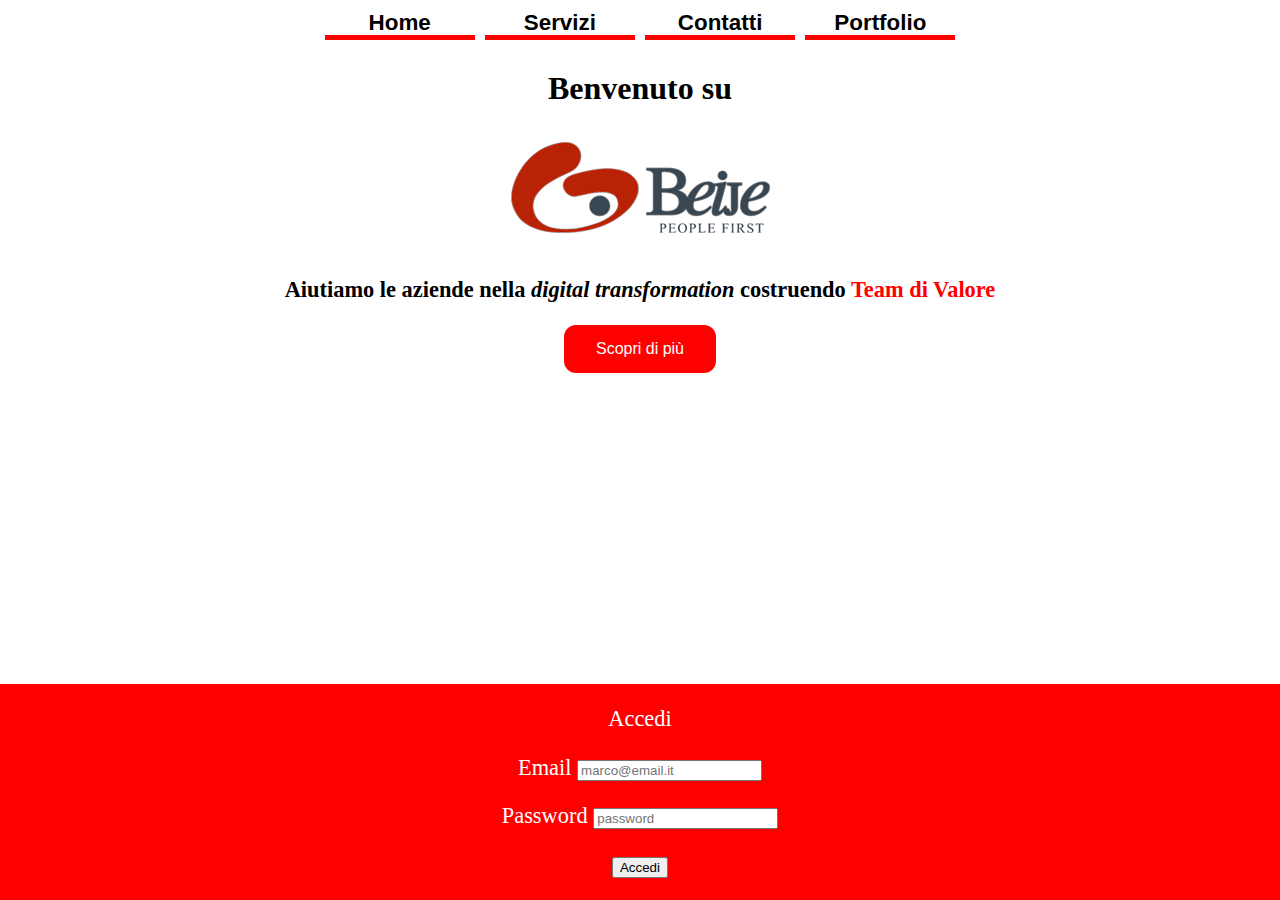
<file: src/it/beije/ananke/HTML/index.html>
<!DOCTYPE html>
<html lang="en">
<head>
    <meta charset="UTF-8">
    <meta name="viewport" content="width=device-width, initial-scale=1.0">
    <title>Ananke Web Site</title>
    <link href="css\style.css" rel="stylesheet">
</head>
<body>
    <div id="container_menu">
        <ul id="menu">
            <li><a href="index.html">Home</a></li>
            <li class="active"><a href="servizi.html">Servizi</a></li>
            <li><a href="#">Contatti</a></li>
            <li><a href="#">Portfolio</a></li>
            
        </ul>
    </div>
    <div class="container">
<h1 >Benvenuto su</h1>
<p> <img src="images\logo_beije260.png"></p>   
<p style="font-size: 1.4em; font-weight: bold;">Aiutiamo le aziende nella <i>digital transformation</i> costruendo <span style="color: red;">Team di Valore</span></p>
<form action="servizi.html">
    <input class="button" type="submit" value="Scopri di più"/>
</form>
</div>
    
<footer>
    <p>Accedi</p>
    <div class="form">
        <form action="servizi.html">
          <p><label for="fname">Email</label>
          <input type="email" id="fname" name="firstname" placeholder="marco@email.it"></p>
      
          <p><label for="lname">Password</label>
          <input type="password" id="lname" name="lastname" placeholder="password"></p>
         <p><input type="submit" value="Accedi"></p>
        </form>
      </div>
   
  </footer>
</body>
</html>
</file>
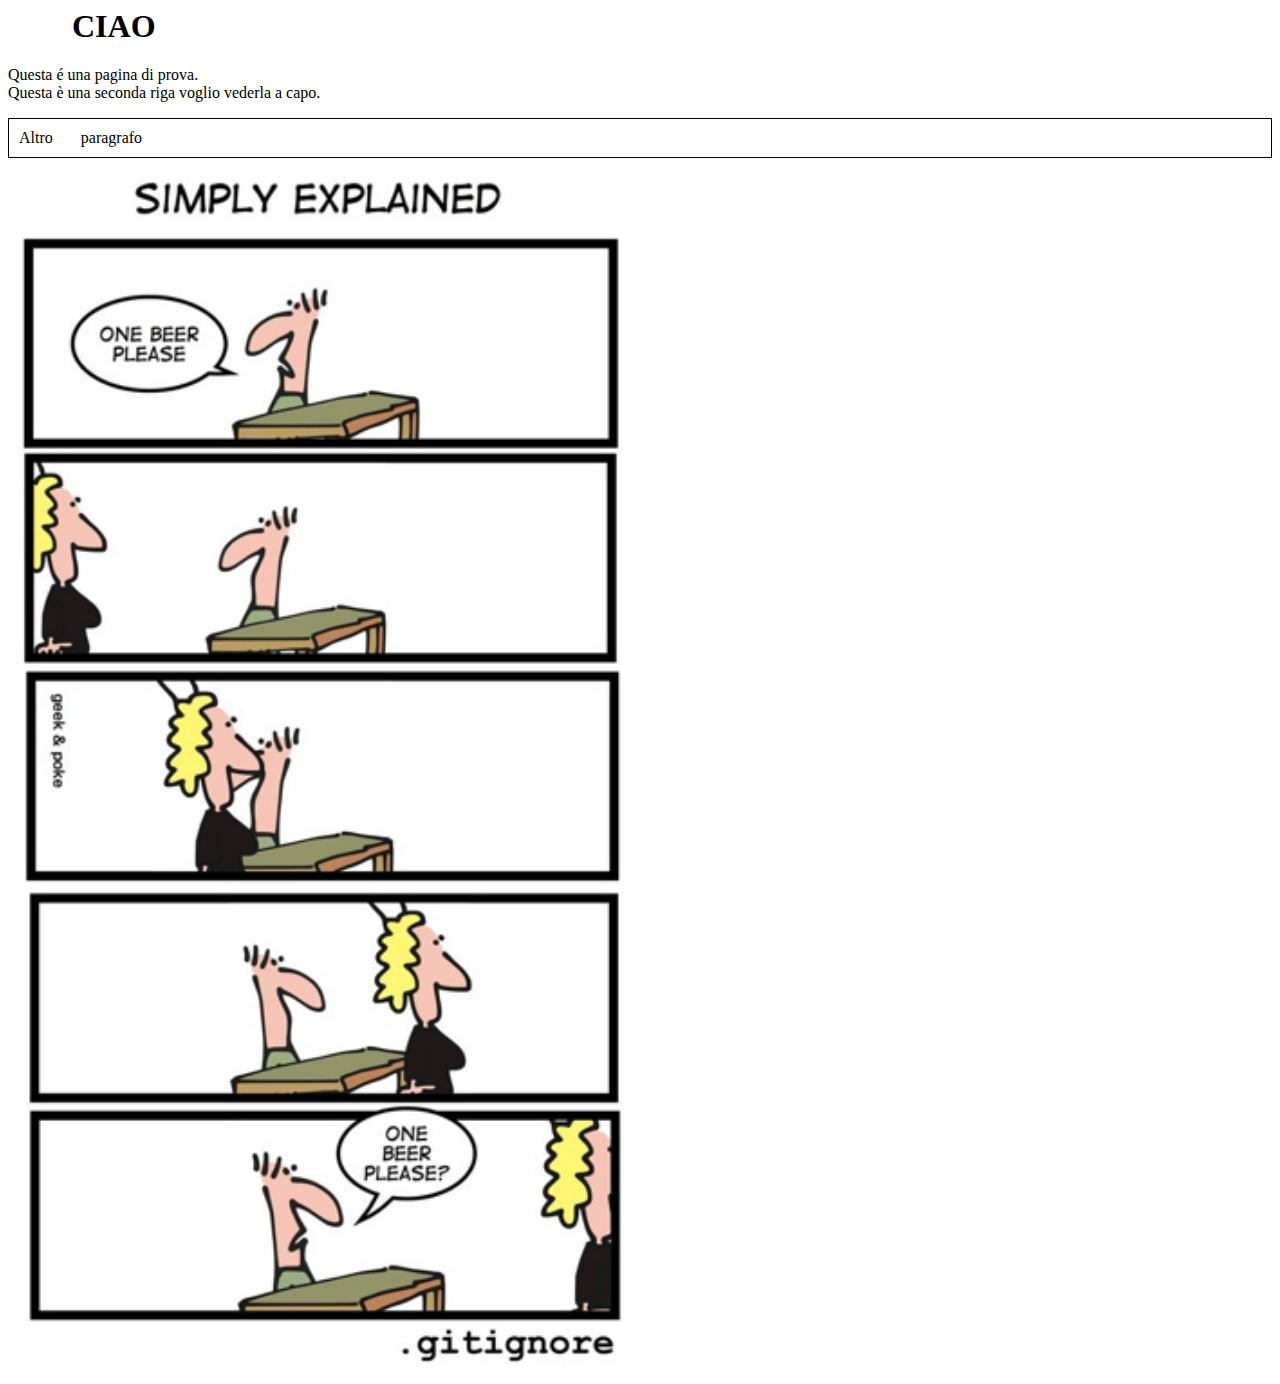
<file: html/ananke.html>
<html>
	<head>
		<title>Pagina di prova</title>
	</head>
	<body>
		<h1>&nbsp;&nbsp;&nbsp;&nbsp;&nbsp;&nbsp;&nbsp;&nbsp;CIAO</h1>
		<p>Questa &eacute; una pagina di prova.<br>Questa &egrave; una seconda riga voglio vederla a capo.</p>
		<p style="border:solid 1px; padding: 10px;">Altro&nbsp;&nbsp;&nbsp;&nbsp;&nbsp;&nbsp;&nbsp;paragrafo</p>
		<p><img src="gitignore.jpg" width="50%"></p>
	</body>
</html>
</file>
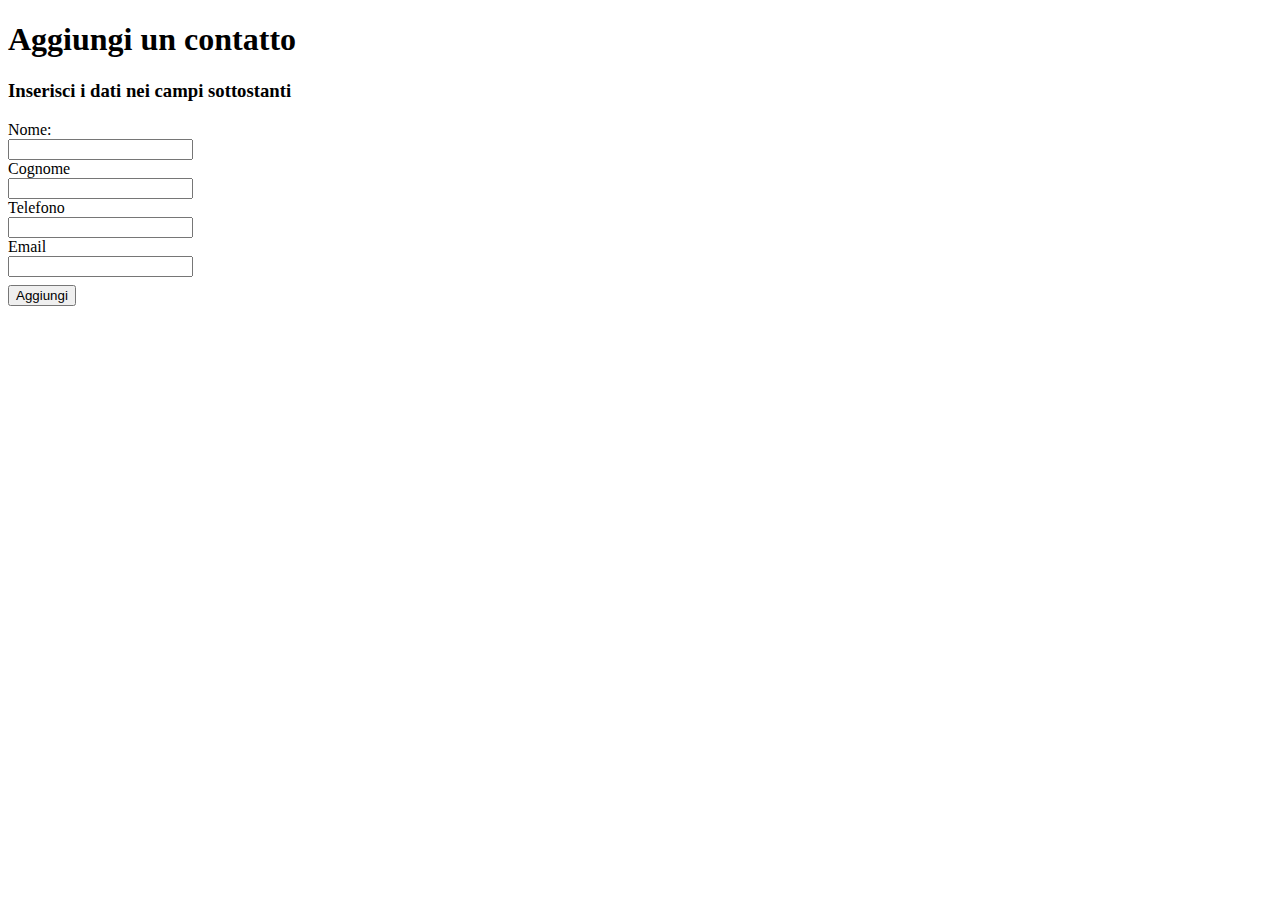
<file: src/Rubrica Web/aggiungi_contatto.html>
<!DOCTYPE html>
<html>
	<header><title>Aggiungi Contatto</title></header>
	<body>
	      <h1>Aggiungi un contatto</h1>
		  
		  <h3>Inserisci i dati nei campi sottostanti</h3>	  
				<form>
						<label for="name">Nome:</label><br>
						<input type="text" name="name"><br>
						<label for="surname">Cognome</label><br>
						<input type="text" name="surname"><br>
						<label for="telephone">Telefono</label><br>
						<input type="number" name="telephone"><br>
						<label for="email">Email</label><br>
						<input type="email" name="email"><br>
						<input style="margin-top:8px;" type="submit" value="Aggiungi" >						
				</form>			
	</body>
</html>
</file>
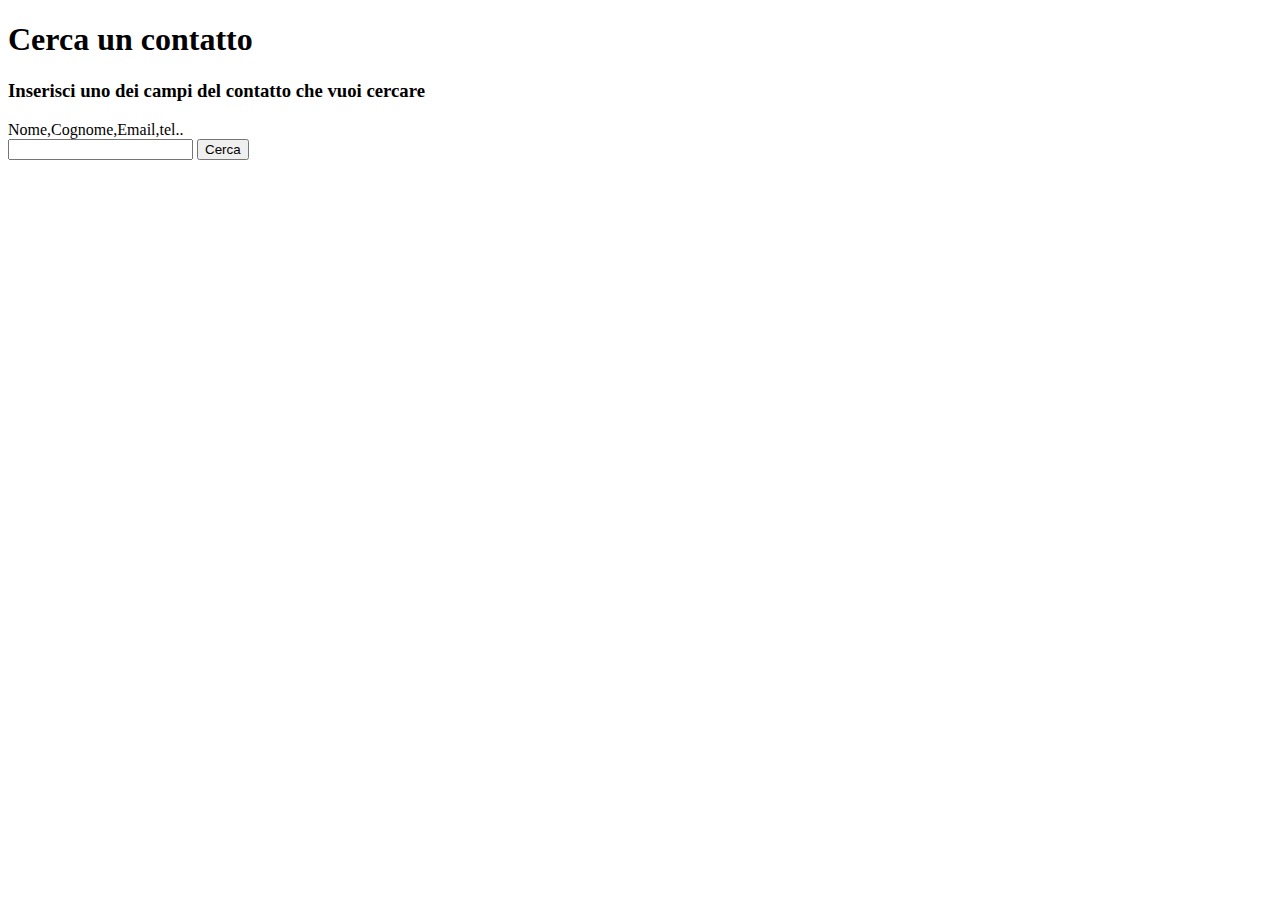
<file: src/Rubrica Web/cerca_contatto.html>
<!DOCTYPE html>
<html>
	<header><title>Cerca Contatto</title></header>
	<body>
	      <h1>Cerca un contatto</h1>
		  
		  <h3>Inserisci uno dei campi del contatto che vuoi cercare</h3>	  
				<form>			
					<label for="fields">Nome,Cognome,Email,tel..</label><br>
					<input type="text" name="fields">
					<input type="submit" value="Cerca">
				</form>			
	</body>
</html>
</file>
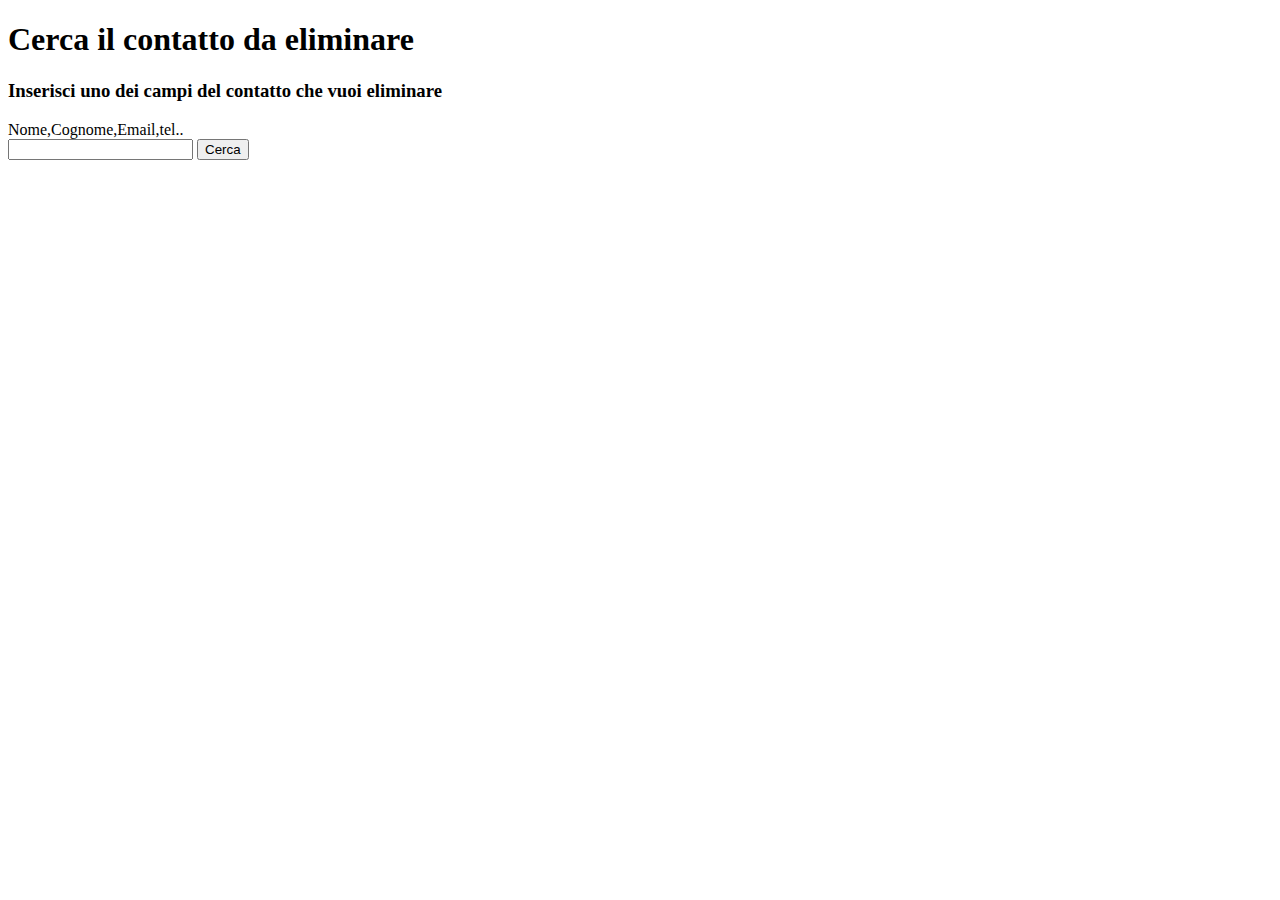
<file: src/Rubrica Web/elimina_contatto.html>
<!DOCTYPE html>
<html>
	<header><title>Elimina Contatto</title></header>
	<body>
	      <h1>Cerca il contatto da eliminare</h1>
		  
		  <h3>Inserisci uno dei campi del contatto che vuoi eliminare</h3>	  
				<form>			
					<label for="fields">Nome,Cognome,Email,tel..</label><br>
					<input type="text" name="fields">
					<input type="submit" value="Cerca">
				</form>			
	</body>
</html>
</file>
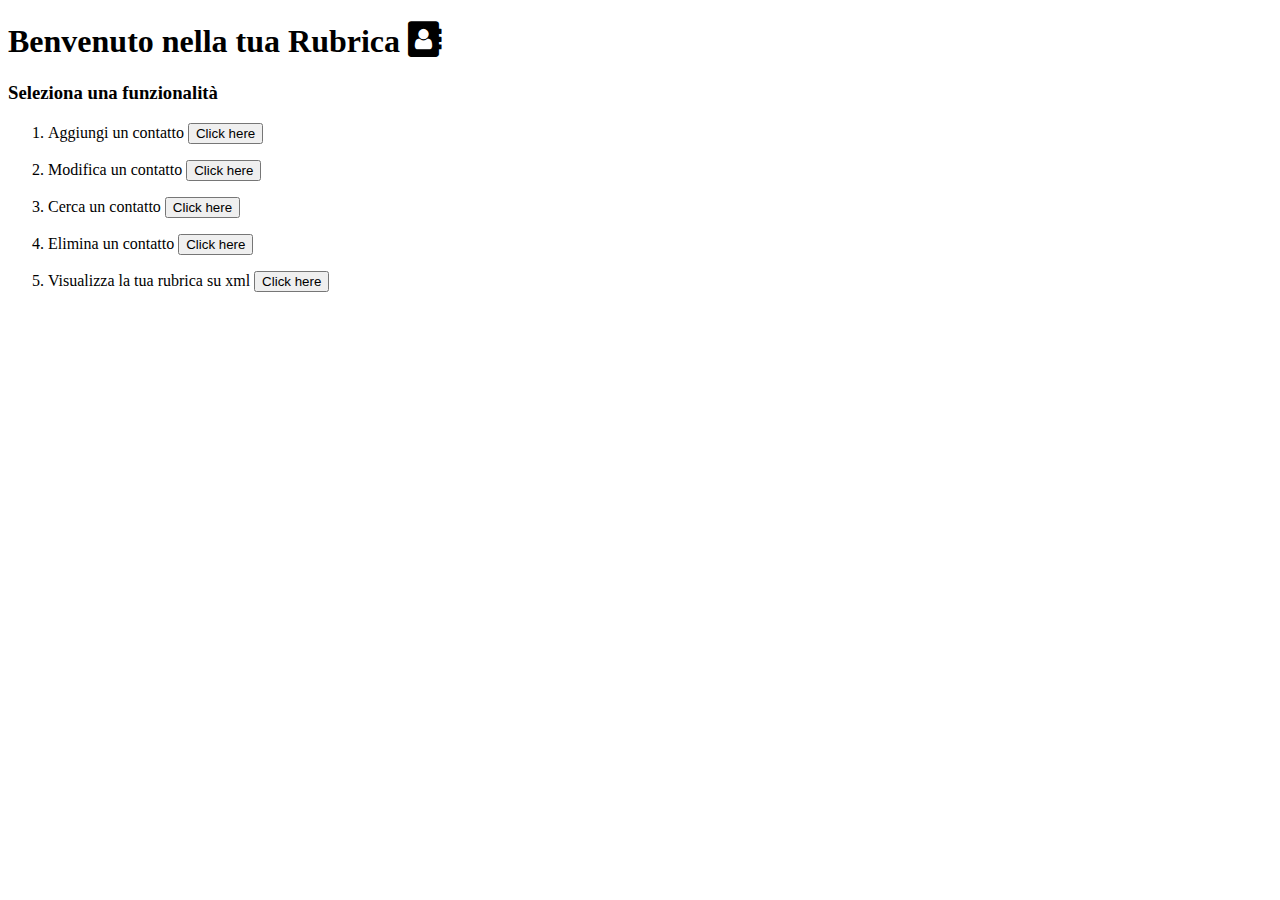
<file: src/Rubrica Web/menu_rubrica.html>
<!DOCTYPE html>
<html>
	<header><title>Rubrica</title>
	<link rel="stylesheet" href="https://cdnjs.cloudflare.com/ajax/libs/font-awesome/4.7.0/css/font-awesome.min.css">
	</header>
	<body>
	      <h1>Benvenuto nella tua Rubrica <i class="fa fa-address-book" style="font-size:36px"></i></h1>
		  
		  <h3>Seleziona una funzionalit&agrave</h3>
		  
		  <ol>
				<li>
				<form action="C:/Users/Padawan03/git/Ananke/src/Rubrica Web/aggiungi_contatto.html" target="_blank">
					<p>Aggiungi un contatto <input type="submit" value="Click here"></p>
				</form>
				</li>
				<li>
				<form action="C:/Users/Padawan03/git/Ananke/src/Rubrica Web/modifica_contatto.html" target="_blank">
					<p>Modifica un contatto <input type="submit" value="Click here"></p>
				</form>
				</li>
				<li>
				<form action="C:/Users/Padawan03/git/Ananke/src/Rubrica Web/cerca_contatto.html" target="_blank">
					<p>Cerca un contatto <input type="submit" value="Click here"></p>
				</form>
				</li>
				<li>
				<form action="C:/Users/Padawan03/git/Ananke/src/Rubrica Web/elimina_contatto.html" target="_blank">
					<p>Elimina un contatto <input type="submit" value="Click here"></p>
				</form>
				</li>
				<li>
				<form action="C:/Users/Padawan03/eclipse-workspace/files/Newrubrica.xml" target="_blank">
					<p>Visualizza la tua rubrica su xml <input type="submit" value="Click here"></p>
				</form>
				</li>
		  </ol>
	</body>
</html>
</file>
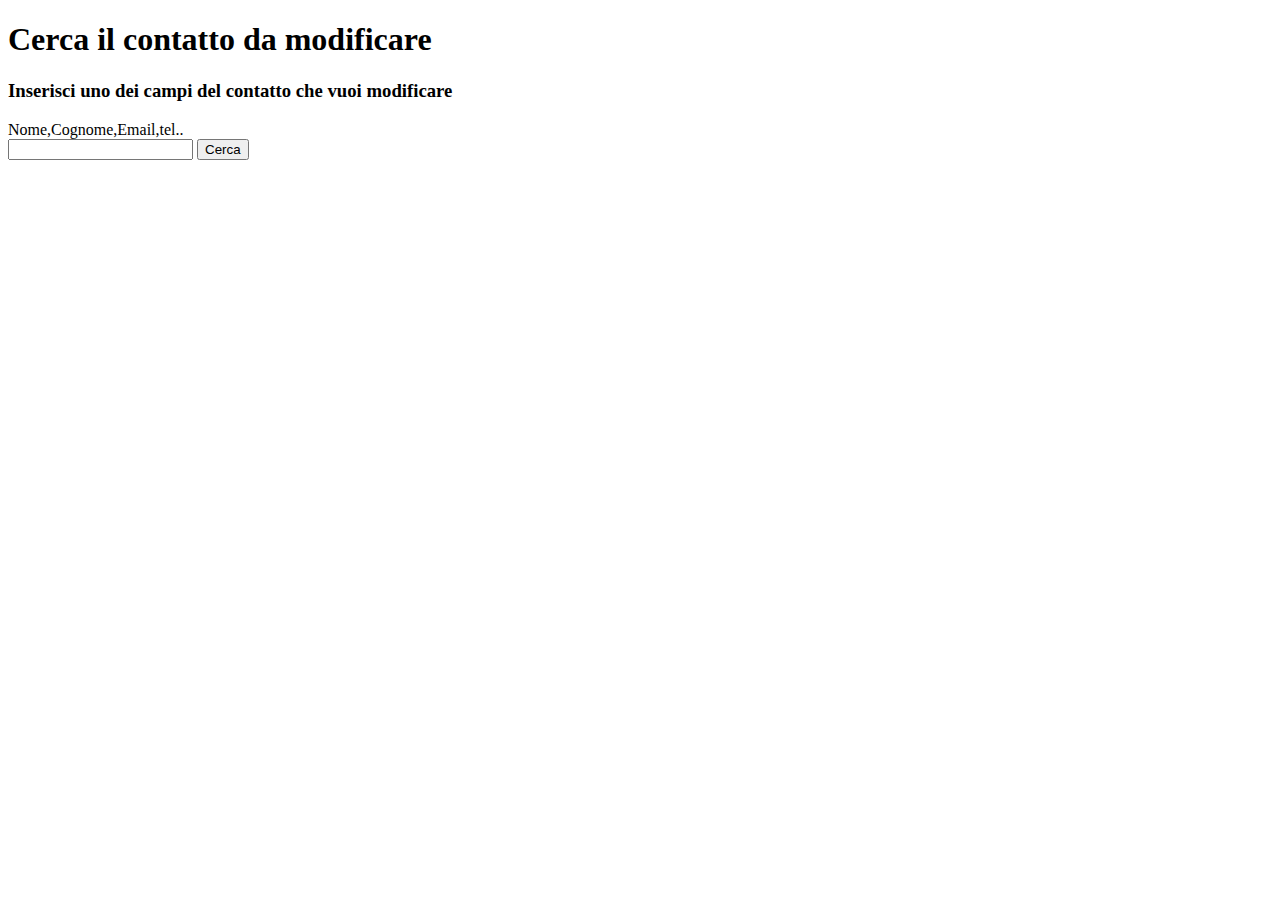
<file: src/Rubrica Web/modifica_contatto.html>
<!DOCTYPE html>
<html>
	<header><title>Modifica Contatto</title></header>
	<body>
	      <h1>Cerca il contatto da modificare</h1>
		  
		  <h3>Inserisci uno dei campi del contatto che vuoi modificare</h3>	  
				<form>			
					<label for="fields">Nome,Cognome,Email,tel..</label><br>
					<input type="text" name="fields">
					<input type="submit" value="Cerca">
				</form>			
	</body>
</html>
</file>
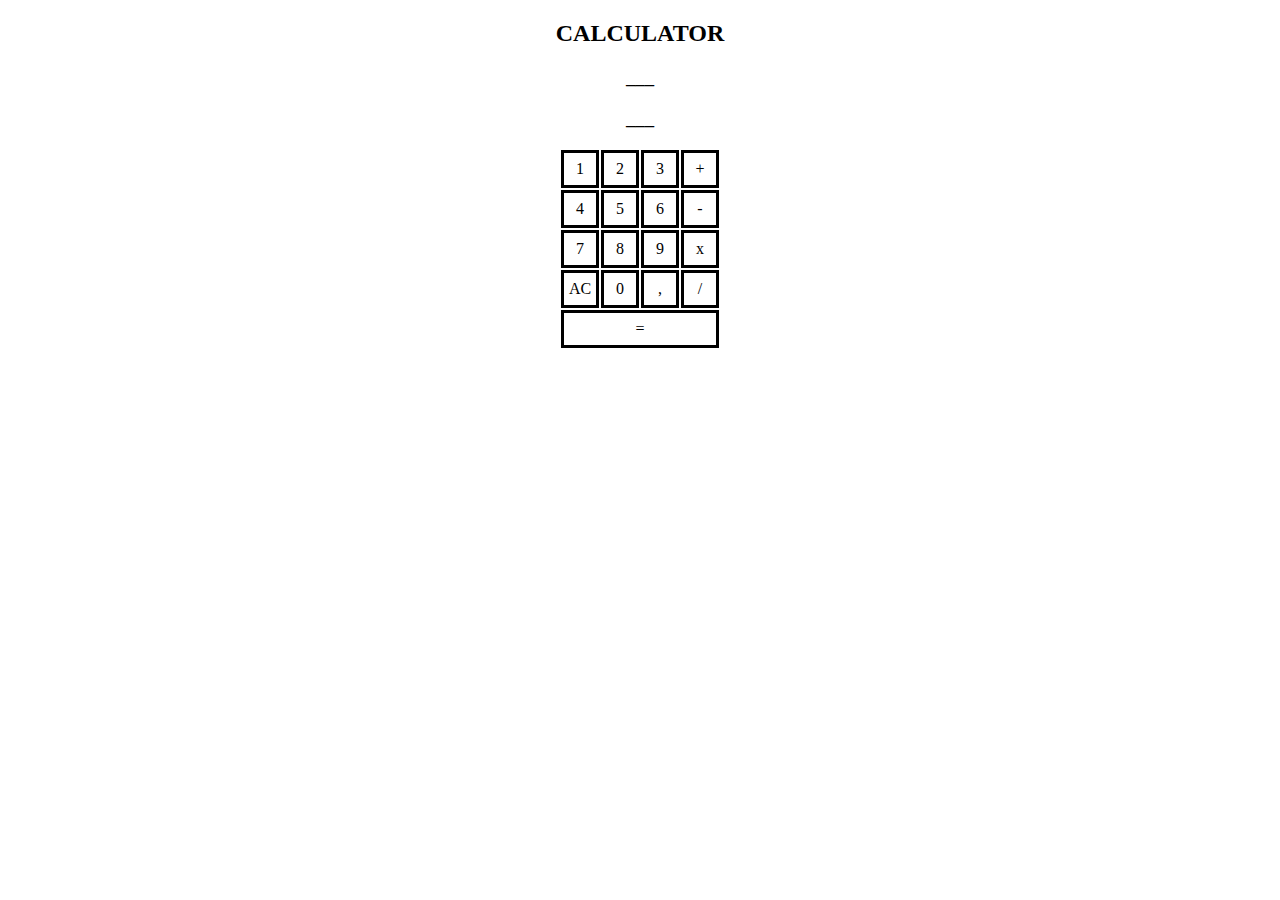
<file: src/it/beije/ananke/JS/calcolatrice.html>
<!DOCTYPE html>
<html>
<head>
<style>
body {
  width: 300px;
  margin: auto;
  text-align: center;
}

table {
  margin: auto;
}

td {
  border-style: solid;
  border-size: 1px;
  width: 30px;
  height: 30px;
  text-align: center;
}
</style>
</head>
<body>

<h2>CALCULATOR</h2>
<h3 id="displayOperation">___</h3>
<h3 id="display">___</h3>

<table>
  <tr>
    <td id="t1" onclick="get(1)">1</td>
    <td id="t2" onclick="get(2)">2</td>
    <td id="t3" onclick="get(3)">3</td>
    <td onclick="get('+')">+</td>
  </tr>
  <tr>
    <td id="t4" onclick="get(4)">4</td>
    <td id="t5" onclick="get(5)">5</td>
    <td id="t6" onclick="get(6)">6</td>
    <td onclick="get('-')">-</td>
  </tr>
  <tr>
    <td id="t7" onclick="get(7)">7</td>
    <td id="t8" onclick="get(8)">8</td>
    <td id="t9" onclick="get(9)">9</td>
    <td onclick="get('*')">x</td>
  </tr>
  <tr>
    <td id="tAC" onclick="reset()">AC</td>
    <td id="t0" onclick="get(0)">0</td>
    <td id="tComma" onclick="get(',')">,</td>
    <td onclick="get('/')">/</td>
  </tr>
  <tr><td colspan="4" onclick="getResult()">=</td></tr>
</table>


<script>
let risultato = 0;
let c = "";
let display = document.getElementById("display");
let displayOperation = document.getElementById("displayOperation");

function get(valore) {
  
  if(isNaN(valore)){
    if(!c){

    }else{
      if(isNaN(c.charAt(c.length-1))){
    }else{
      c = c + valore;
   displayOperation.innerHTML = c;
    }
  }
}else{
  c = c + valore;
   displayOperation.innerHTML = c;
}
console.log(c);
}
function reset(){
  c = '';
  display.innerHTML = c;
  displayOperation.innerHTML = c;
}

function getResult(){
  if(c){
  risultato = eval(c);
  display.innerHTML = risultato;
  displayOperation.innerHTML = risultato;
}
  console.log(risultato);

}

/*function getEl(element) {
  console.log(element.innerHTML);
  element.style.color = "red";
  element.style.color = "black";
}*/
</script>

</body>
</html>
</file>
